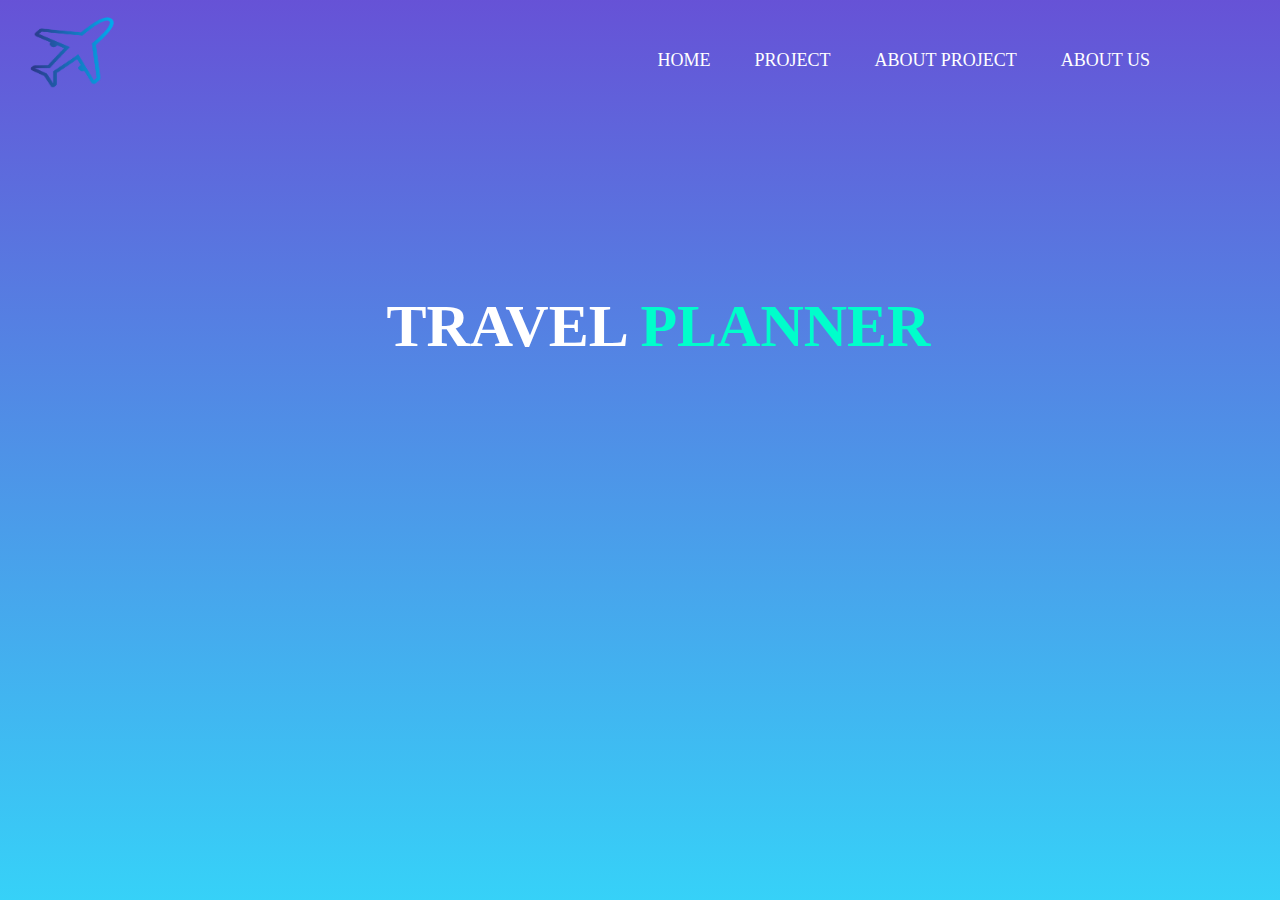
<file: index.html>
<html>
<head>
    <meta charset="UTF-8">
    <title>TRAVEL PLANNER</title>
    <link rel="stylesheet" href="style.css">    
</head>
<body>
    <header>
    <div class="wrapper">
            <img style="height: 100px; width: 150px;" src="LOGO.png" alt="">
            <ul class="nav-area">
            <li><a>HOME</a></li>
            <li><a href="./index2.html">PROJECT</a></li>
            <li><a href="./index4.html">ABOUT PROJECT</a></li>
            <li><a href="./index3.html">ABOUT US</a></li>
            </ul>
    </div>
    <div class="welcome-text">
        <h1>
        TRAVEL <span>PLANNER</span>
        </h1>
    </div>
</header>
</body>
</html>
</file>
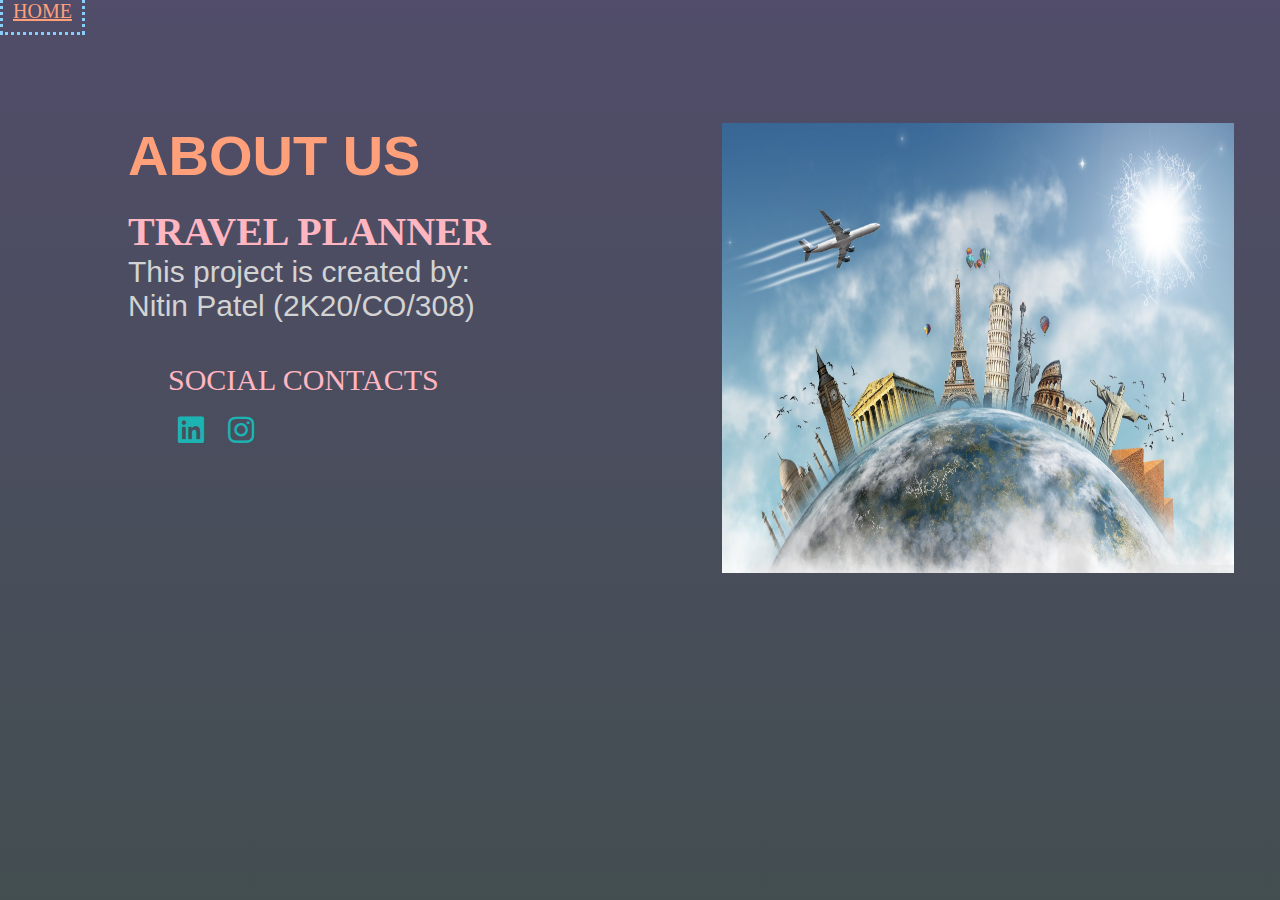
<file: index3.html>
<!DOCTYPE html>
<html>
<head>
	<title>About Us Section</title>
	<link rel="stylesheet" href="https://pro.fontawesome.com/releases/v5.10.0/css/all.css">
	<link rel="stylesheet" href="style3.css">
</head>	
<body>
	<header>
		<div class="section">
			<a href="./index.html" style="display: inline; padding: 10px; color:lightsalmon; font-family: Georgia, 'Times New Roman', Times, serif; font-size: 20px; border: lightskyblue dotted;">HOME</a>
			<div class="container">
				<div class="content-section">
					<div class="title">
						<h1>About Us</h1>
					</div>
					<div class="content">
						<h3 style="font-family: Georgia, 'Times New Roman', Times, serif; font-size: 40px; color: lightpink;">TRAVEL PLANNER</h3>
						<div style="color: lightgray; font-size: 30px; font-family: Verdana, Geneva, Tahoma, sans-serif;" class="owner">This project is created by:<br>Nitin Patel (2K20/CO/308)</div>
					</div>
					<div class="social">
						<div style="color: lightpink; font-size: 30px; font-family: Georgia, 'Times New Roman', Times, serif;">SOCIAL CONTACTS</div> 
						<br>
						<a href="https://www.linkedin.com/in/nitin-patel-76282218a/"><i class="fab fa-linkedin"></i></a>
						<a href="https://www.instagram.com/its_nitin_2k01/"><i class="fab fa-instagram"></i></a>
						<br>
					</div>
				</div>
				<div class="image-section">
					<img src="background.jpeg">
				</div>
			</div>
		</div>
	</header>	
</body>
</html>
</file>
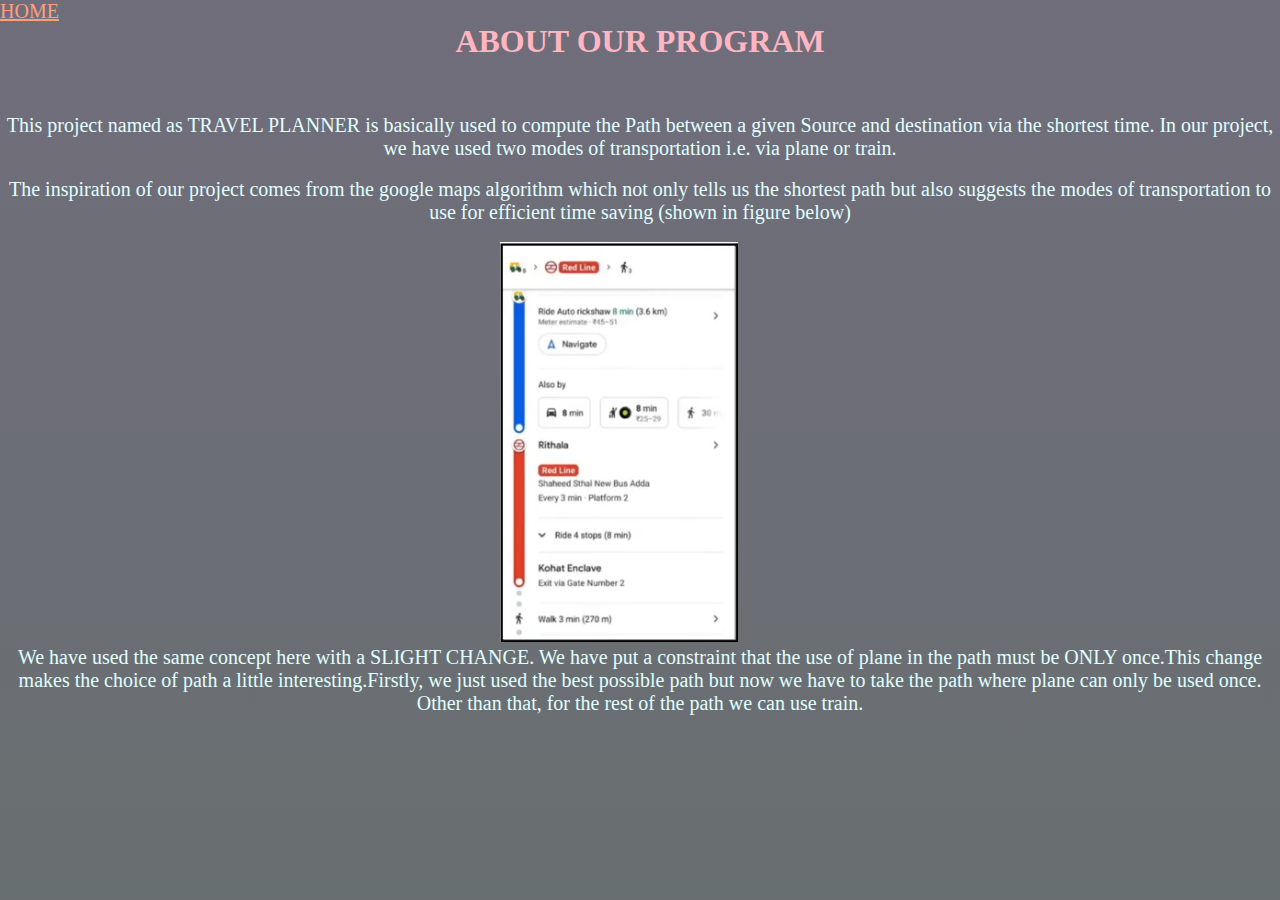
<file: index4.html>
<!DOCTYPE html>
<html lang="en">
<head>
    <meta charset="UTF-8">
    <meta http-equiv="X-UA-Compatible" content="IE=edge">
    <meta name="viewport" content="width=device-width, initial-scale=1.0">
    <title>ABOUT THE PAGE</title>
    <link rel="stylesheet" href="style4.css">
</head>
<body style="margin: 0; padding: 0;">
    <header>
        <a style="font-size: 20px; color: lightsalmon;" href="./index.html">HOME</a>
        <h1 style="text-align: center;font-family: Georgia, 'Times New Roman', Times, serif; color: lightpink;">ABOUT OUR PROGRAM</h1>
        <br>
        <br>
        <br>
        <div style="text-align: center; color: lightcyan; font-family: Georgia, 'Times New Roman', Times, serif; font-size: 20px;">This project named as TRAVEL PLANNER is basically used to compute the Path between a given Source and destination via the shortest time. In our project, we have used two modes of transportation i.e. via plane or train.</div>
        <br>
        <div style="text-align: center; color: lightcyan; font-family: Georgia, 'Times New Roman', Times, serif; font-size: 20px;">The inspiration of our project comes from the google maps algorithm which not only tells us the shortest path but also suggests the modes of transportation to use for efficient time saving (shown in figure below)</div>
        <br>
        <img style="margin-left: 500px; height: 400px;" src="example.png">
        <br>
        <div style="text-align: center; color: lightcyan; font-family: Georgia, 'Times New Roman', Times, serif; font-size: 20px;">We have used the same concept here with a SLIGHT CHANGE. We have put a constraint that the use of plane in the path must be ONLY once.This change makes the choice of path a little interesting.Firstly, we just used the best possible path but now we have to take the path where plane can only be used once. Other than that, for the rest of the path we can use train.</div>
    </header>
</body>
</html>
</file>
<file: style.css>
* {
	margin: 0;
	padding: 0;
}
body {
	font-family: Georgia, 'Times New Roman', Times, serif;
}
.wrapper {
	width: 1170px;
    height: auto;
	margin: auto;
	display: inline-block;
}
header {
	background: linear-gradient(rgba(64, 39, 204, 0.8), rgba(4, 198, 246, 0.8)), url(https://i.postimg.cc/YjcJg24M/aa.jpg);
	height: 100vh;
    width: 100vw;
	background-size: cover;
	background-position: center center;
	position: relative;
}
.nav-area {
	float: right;
	list-style: georgian;
	margin-top: 50px;
}
.nav-area li {
	display: inline-block;
}
.nav-area li a {
	color: #fff;
	text-decoration: none;
	padding: 5px 20px;
	font-family: Georgia, 'Times New Roman', Times, serif;
	font-size: 18px;
	text-transform: uppercase;
}
.nav-area li a:hover {
	background: #fff;
	color: #333;
}
.logo {
	/* float: left; */
    height: 4cm;
    width: 4cm;
	display:block;
}
.logo img {
	width: 100%;
}
.welcome-text {
	position: absolute;
	width: 600px;
	height: 300px;
	margin: 15% 28%;
	text-align: center;
}
.welcome-text h1 {
	text-align: center;
	color: #fff;
	text-transform: uppercase;
	font-size: 60px;
}
.welcome-text h1 span {
	color: #00fecb;
}
.welcome-text a:hover {
	background: #fff;
	color: #333;
}

@media (max-width:600px) {
	.wrapper {
		width: 100%;
	}
	.logo {
		float: none;
		width: 50%;
		text-align: center;
		margin: auto;
	}
	img {
		width: 40;
	}
	.nav-area {
		float: none;
		margin-top: 0;
	}
	.nav-area li a {
		padding: 5px;
		font-size: 11px;
	}
	.nav-area {
		text-align: center;
	}
	.welcome-text {
		width: 100%;
		height: auto;
		margin: 30% 0;
	}
	.welcome-text h1 {
		font-size: 30px;
	}
}
</file>
<file: style3.css>
*{
	margin:0px;
	padding:0px;
	box-sizing: border-box;
	font-family: 'Poppins', sans-serif;
}
header {
	background: linear-gradient(rgba(37, 32, 68, 0.8), rgba(20, 34, 37, 0.8)), url(https://wallpaperaccess.com/full/148423.jpg);
	height: 100vh;
    width: 100vw;
	background-size: cover;
	background-position: center center;
	position: relative;
}
.section{
	width: 100%;
	min-height: 100vh;
}
.title{ 
	color: lightsalmon;
}
.container{
	width: 80%;
	display: block;
	margin:auto;
	padding-top: 100px;
}
.content-section{
	float: left;
	width: 55%;
}
.image-section{
	float: right;
	margin-right: 20px;
	width: 40%;
}
.image-section img{
	width: 40vw;
	height: 50vh;
}
.content-section .title{
	text-transform: uppercase;
	font-size: 28px;
}
.content-section .content h3{
	margin-top: 20px;
	color:#d9e3e9;
	font-size: 21px;
}
.content-section .content p{
	margin-top: 10px;
	font-family: Georgia, 'Times New Roman', Times, serif;
	font-size: 18px;
	line-height: 1.5;
}


.content-section .social{
	margin: 40px 40px;
}
.content-section .social i{
	color:rgb(28, 179, 179);
	font-size: 30px;
	padding:0px 10px;
}
.content-section .social i:hover{
	color:#3d3d3d;
}

.owner{
	color: lightgray;
}
@media screen and (max-width: 768px)
    {
        .container{
        width: 80%;
        display: block;
        margin:auto;
        padding-top:50px;
    }
    .content-section{
        float:none;
        width:100%;
        display: block;
        margin:auto;
    }
    .image-section{
        float:none;
        width:100%;
        
    }
    .image-section img{
        width: 100%;
        height: auto;
        display: block;
        margin:auto;
    }
    .content-section .title{
        text-align: center;
        font-size: 19px;
    }
    .content-section .content .button{
        text-align: center;
    }
    .content-section .content .button a{
        padding:9px 30px;
    }
    .content-section .social{
        text-align: center;
    }

}
</file>
<file: style4.css>
* {
	margin: 0;
	padding: 0;
}
header {
	background: linear-gradient(rgba(76, 73, 90, 0.8), rgba(67, 75, 77, 0.8)), url(https://wallpaperaccess.com/full/148423.jpg);
	height: 100vh;
    width: 100vw;
	background-size: cover;
	background-position: center center;
	position: relative;
}
</file>
